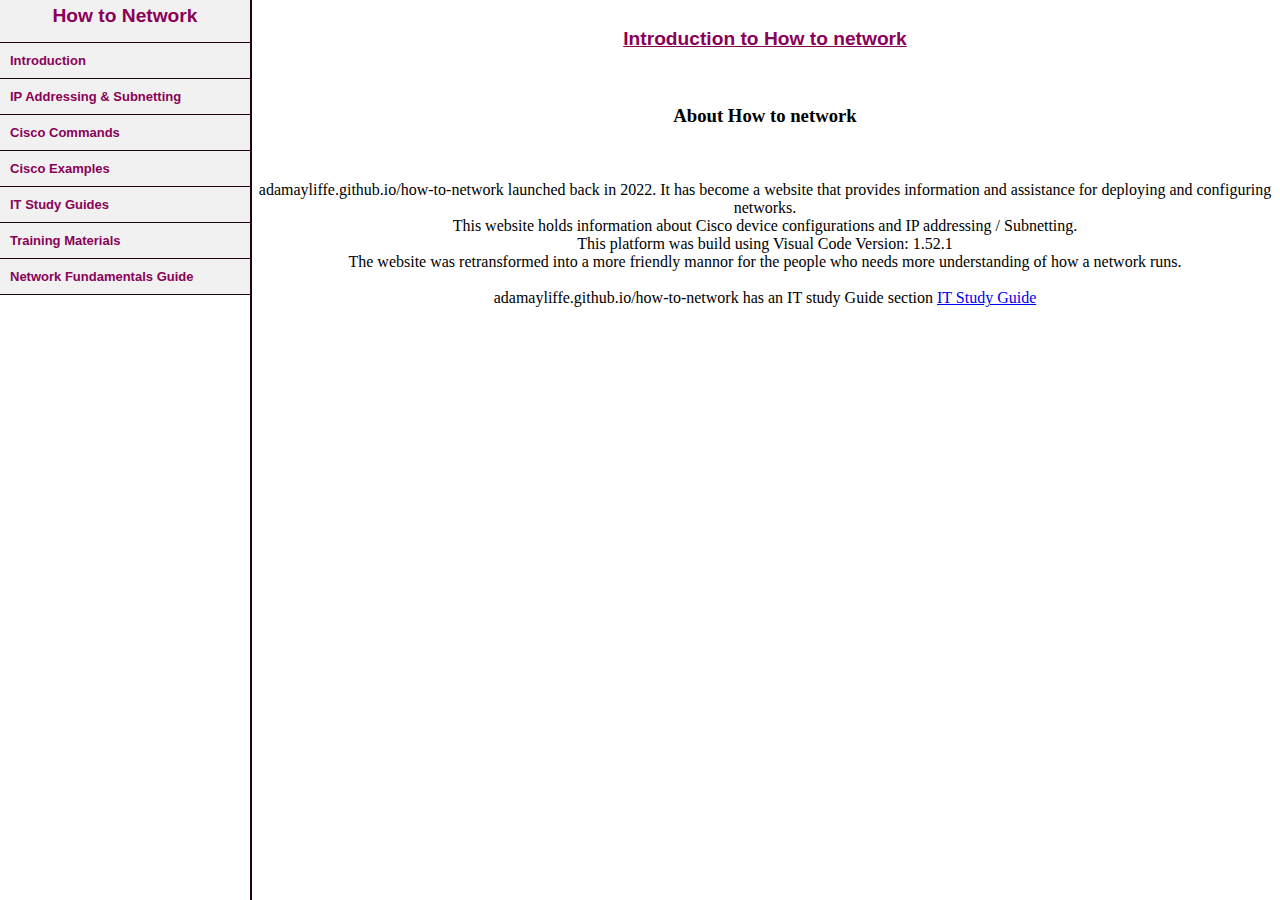
<file: index.html>
<!DOCTYPE html>
<html LANG="en">
    <head>
        <meta charset="UTF-8">
        <meta name="viewport" content="width=devide-width, initial-scale=1.0">
        <title>How to Network</title>
        <link rel="stylesheet" href="css/style.css">
    </head>
    <body>
        <nav id="navbar">
            <header id="title">How to Network</header>
            <ul id="nav-list">
                <li><a class="nav-link" href="index">Introduction</a></li>
                <li><a class="nav-link" href="ip-addressing">IP Addressing & Subnetting</a></li>
                <li><a class="nav-link" href="cisco-commands">Cisco Commands</a></li>
                <li><a class="nav-link" href="cisco-examples">Cisco Examples</a></li>
                <li><a class="nav-link" href="it-study-guides">IT Study Guides</a></li>
                <li><a class="nav-link" href="training-materials">Training Materials</a></li>
                <li><a class="nav-link" href="Network-Fundamentals-Guide" target="_blank">Network Fundamentals Guide</a></li>


        </nav>
        <main id="main-doc">
            <section class="main-section">
                <header>Introduction to How to network</header>
                <br>
                <br>
                <center>
                    <p>
                        <h3>About How to network</h3>
                
                        <br>
                        <br>
                        adamayliffe.github.io/how-to-network launched back in 2022. It has become a website that provides information and assistance for deploying and configuring networks. <br>
                        This website holds information about Cisco device configurations and IP addressing / Subnetting.
                        <br>
                        This platform was build using Visual Code Version: 1.52.1 
                        <br>
                        The website was retransformed into a more friendly mannor for the people who needs more understanding of how a network runs. <br>
                        <br>
                        adamayliffe.github.io/how-to-network has an IT study Guide section <a href="it-study-guides">IT Study Guide</a>
                    </p>
                </center>
            </section>

        </main>
    </body>
</html>
</file>
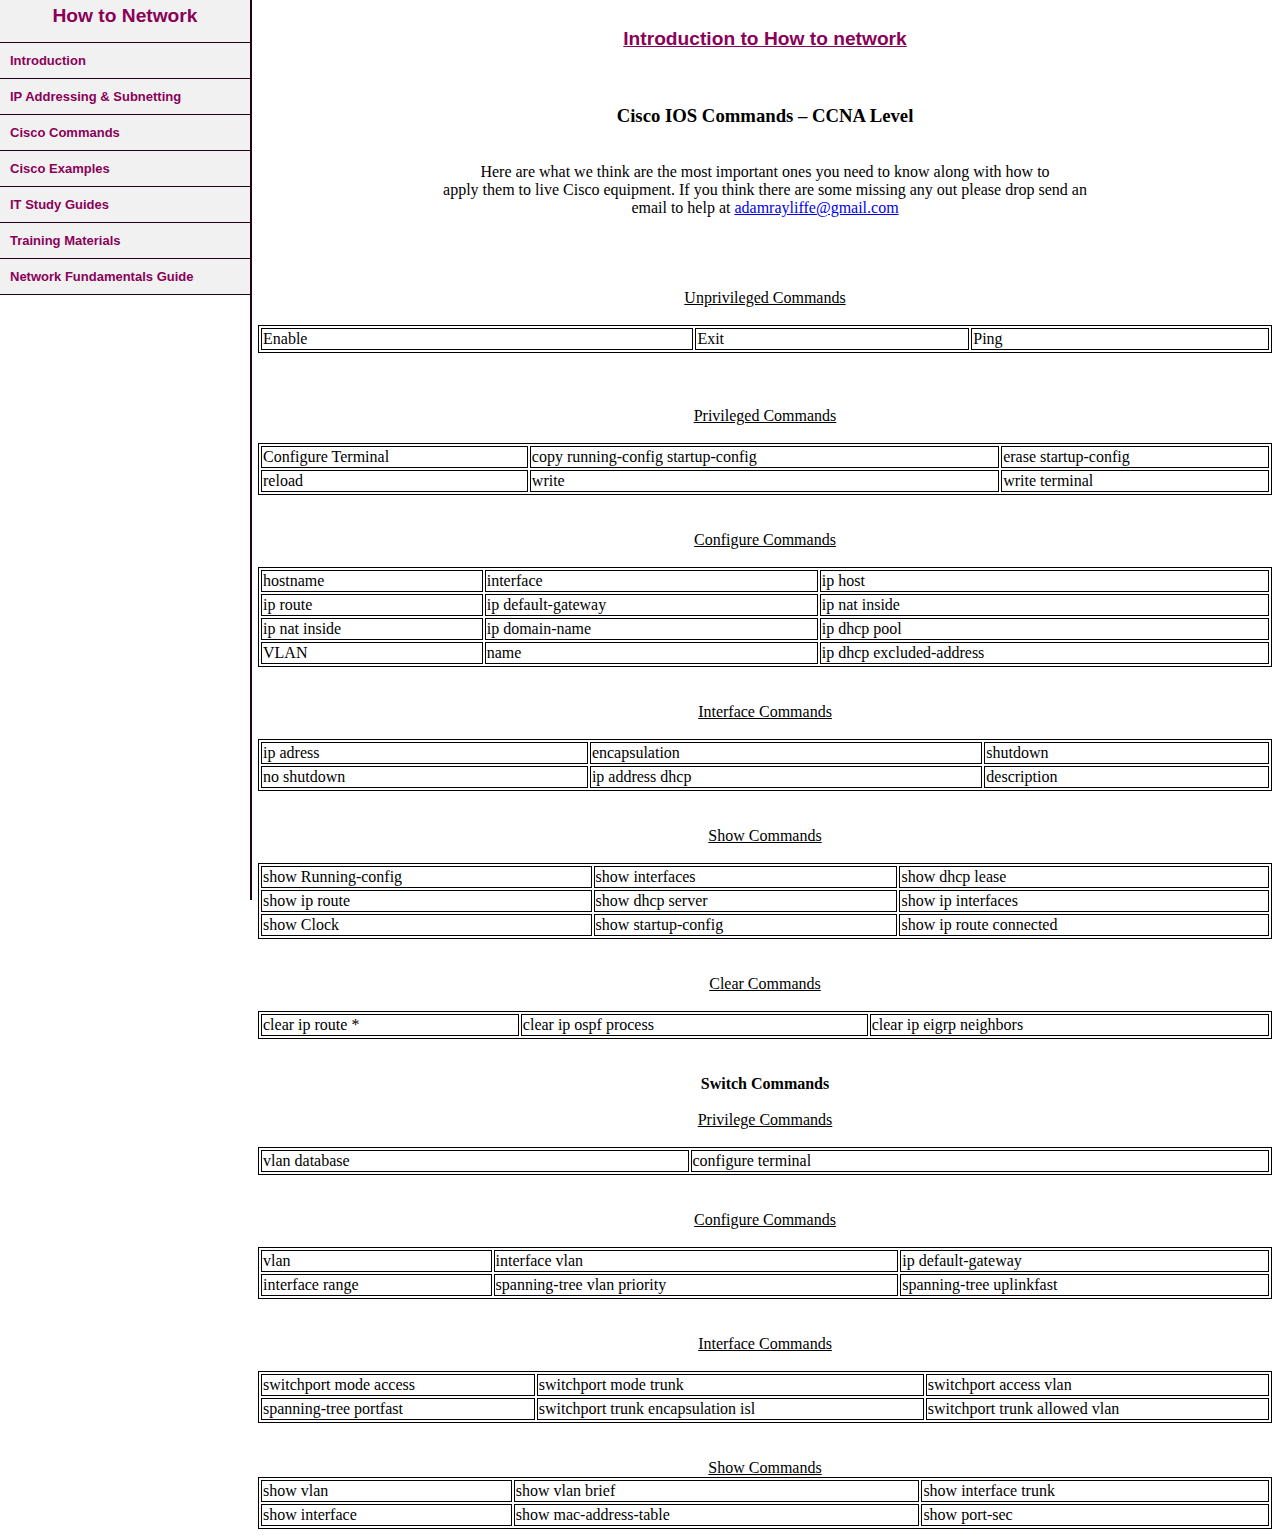
<file: cisco-commands.html>
<!DOCTYPE html>
<html LANG="en">
    <head>
        <meta charset="UTF-8">
        <meta name="viewport" content="width=devide-width, initial-scale=1.0">
        <title>How to Network</title>
        <link rel="stylesheet" href="css/style.css">
        <style>
            table, th, td {
              border:1px solid black;
            }
            </style>
    </head>
    <body>
        <nav id="navbar">
            <header id="title">How to Network</header>
            <ul id="nav-list">
                <li><a class="nav-link" href="index">Introduction</a></li>
                <li><a class="nav-link" href="ip-addressing">IP Addressing & Subnetting</a></li>
                <li><a class="nav-link" href="cisco-commands">Cisco Commands</a></li>
                <li><a class="nav-link" href="cisco-examples">Cisco Examples</a></li>
                <li><a class="nav-link" href="it-study-guides">IT Study Guides</a></li>
                <li><a class="nav-link" href="training-materials">Training Materials</a></li>
                <li><a class="nav-link" href="Network-Fundamentals-Guide" target="_blank">Network Fundamentals Guide</a></li>


        </nav>
        <main id="main-doc">
            <section class="main-section">
                <header>Introduction to How to network</header>
                <br>
                <br>
                <center>
                    <h3>Cisco IOS Commands – CCNA Level</h3>
                    <br>
                        Here are what we think are the most important ones you need to know along with how to <br>
                        apply them to live Cisco equipment. If you think there are some missing any out please drop send an  <br>
                        email to help at <a href="mailto:adamrayliffe@gmail.com">adamrayliffe@gmail.com</a>
                        <br>
                        <br>
                        <br>
                        <br>
                        <br>
                        <u>Unprivileged Commands</u>
                        <br>
                        <br>
                        <table style="width:100%">
                            <tr>
                                <td>Enable</td>
                                <td>Exit</td>
                                <td>Ping</td>
                              </tr>
                        </table>
                        <br>
                        <br>
                        <br>
                        <u>Privileged Commands</u>
                        <br>
                        <br>
                        <table style="width:100%">
                            <tr>
                                <td>Configure Terminal</td>
                                <td>copy running-config startup-config</td>
                                <td>erase startup-config</td>
                              </tr>
                              <tr>
                                  <td>reload</td>
                                  <td>write</td>
                                  <td>write terminal</td>
                              </tr>
                        </table>
                        <br>
                        <br>
                        <u>Configure Commands</u>
                        <br>
                        <br>
                        <table style="width:100%">
                            <tr>
                                <td>hostname</td>
                                <td>interface</td>
                                <td>ip host</td>
                              </tr>
                              <tr>
                                  <td>ip route</td>
                                  <td>ip default-gateway</td>
                                  <td>ip nat inside</td>
                              </tr>
                              <tr>
                                  <td>ip nat inside</td>
                                  <td>ip domain-name</td>
                                  <td>ip dhcp pool</td>
                              </tr>
                              <tr>
                                  <td>VLAN</td>
                                  <td>name</td>
                                  <td>ip dhcp excluded-address</td>
                              </tr>
                        </table>
                        <br>
                        <br>
                        <u>Interface Commands</u>
                        <br>
                        <br>
                        <table style="width:100%">
                            <tr>
                                <td>ip adress</td>
                                <td>encapsulation</td>
                                <td>shutdown</td>
                              </tr>
                              <tr>
                                  <td>no shutdown</td>
                                  <td>ip address dhcp</td>
                                  <td>description</td>
                              </tr>
                        </table>
                        <br>
                        <br>
                        <u>Show Commands</u>
                        <br>
                        <br>
                        <table style="width:100%">
                            <tr>
                                <td>show Running-config</td>
                                <td>show interfaces</td>
                                <td>show dhcp lease</td>
                              </tr>
                              <tr>
                                  <td>show ip route	</td>
                                  <td>show dhcp server</td>
                                  <td>show ip interfaces</td>
                              </tr>
                              <tr>
                                  <td>show Clock</td>
                                  <td>show startup-config</td>
                                  <td>show ip route connected</td>
                              </tr>
                        </table>
                        <br>
                        <br>
                        <u>Clear Commands</u>
                        <br>
                        <br>
                        <table style="width:100%">
                            <tr>
                                <td>clear ip route *</td>
                                <td>clear ip ospf process</td>
                                <td>clear ip eigrp neighbors</td>
                              </tr>
                        </table>
                        <br>
                        <br>
                        <b>Switch Commands</b>
                        <br>
                        <br>
                        <u>Privilege Commands</u>
                        <br>
                        <br>
                        <table style="width:100%">
                        <tr>
                            <td>vlan database</td>
                            <td>configure terminal</td>
                        </tr>
                        </table>
                        <br>
                        <br>
                        <u>Configure Commands</u>
                        <br>
                        <br>
                        <table style="width:100%">
                            <tr>
                                <td>vlan</td>
                                <td>interface vlan</td>
                                <td>ip default-gateway</td>
                            </tr>
                            <tr>
                                <td>interface range</td>
                                <td>spanning-tree vlan priority</td>
                                <td>spanning-tree uplinkfast</td>
                            </tr>
                            </table>
                            <br>
                            <br>
                            <u>Interface Commands</u>
                            <br>
                            <br>
                            <table style="width:100%">
                                <tr>
                                    <td>switchport mode access</td>
                                    <td>switchport mode trunk</td>
                                    <td>switchport access vlan</td>
                                </tr>
                                <tr>
                                    <td>spanning-tree portfast</td>
                                    <td>switchport trunk encapsulation isl</td>
                                    <td>switchport trunk allowed vlan</td>
                                </tr>
                                </table>
                                <br>
                                <br>
                                <u>Show Commands</u>
                                <table style="width:100%">
                                    <tr>
                                       <td>show vlan</td>
                                       <td>show vlan brief</td>
                                       <td>show interface trunk</td>
                                    </tr>
                                    <tr>
                                       <td>show interface</td>
                                       <td>show mac-address-table</td>
                                       <td>show port-sec</td>
                                    </tr>
                                    </table>
                </center>
            </section>

        </main>
    </body>
</html>
</file>
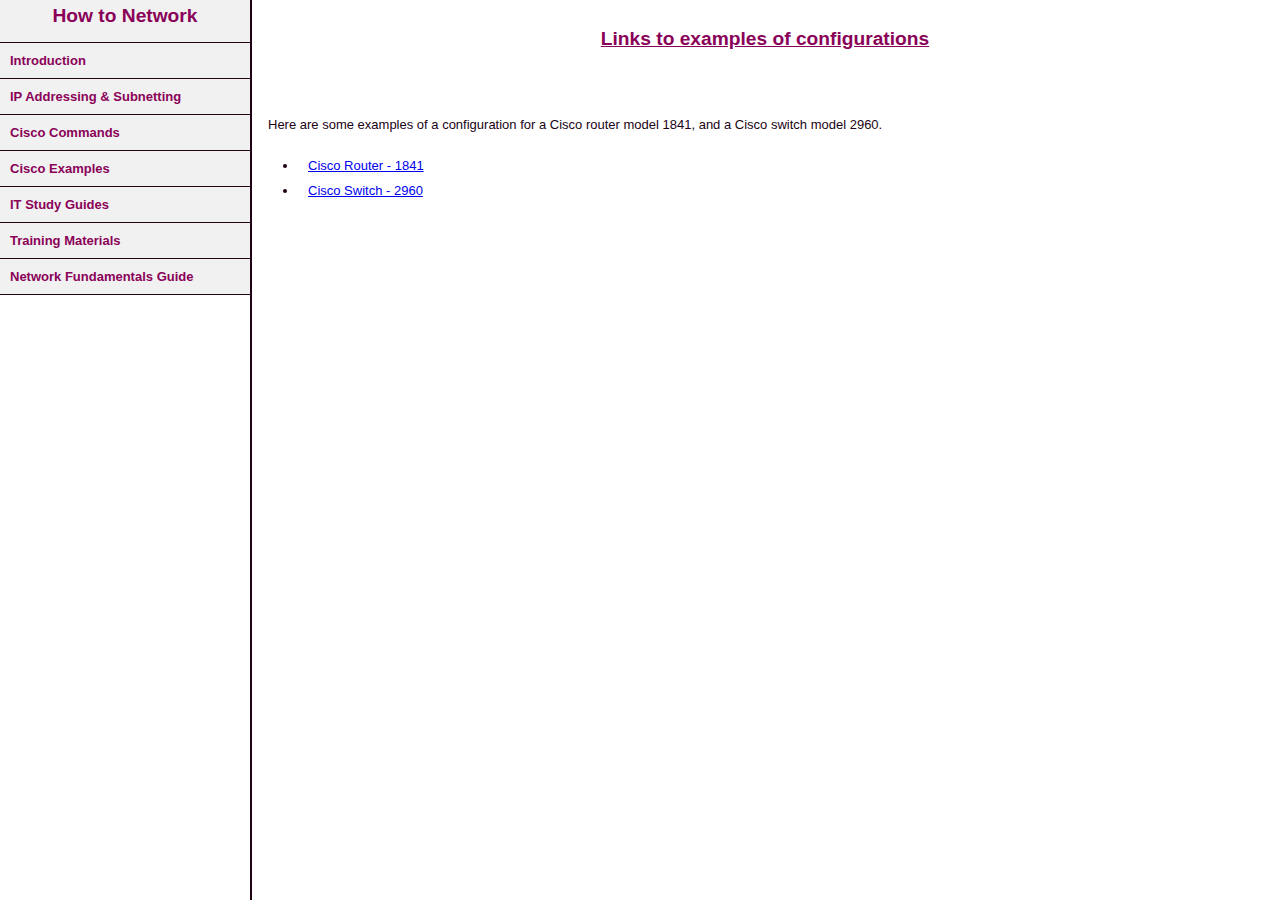
<file: cisco-examples.html>
<!DOCTYPE html>
<html LANG="en">
    <head>
        <meta charset="UTF-8">
        <meta name="viewport" content="width=devide-width, initial-scale=1.0">
        <title>How to Network</title>
        <link rel="stylesheet" href="css/style.css">
    </head>
    <body>
        <nav id="navbar">
            <header id="title">How to Network</header>
            <ul id="nav-list">
                <li><a class="nav-link" href="index">Introduction</a></li>
                <li><a class="nav-link" href="ip-addressing">IP Addressing & Subnetting</a></li>
                <li><a class="nav-link" href="cisco-commands">Cisco Commands</a></li>
                <li><a class="nav-link" href="cisco-examples">Cisco Examples</a></li>
                <li><a class="nav-link" href="it-study-guides">IT Study Guides</a></li>
                <li><a class="nav-link" href="training-materials">Training Materials</a></li>
                <li><a class="nav-link" href="Network-Fundamentals-Guide" target="_blank">Network Fundamentals Guide</a></li>


        </nav>
        <main id="main-doc">
            <section class="main-section">
                <header>Links to examples of configurations</header>
                <br>
                <br>
                <br>

                <p>
                    Here are some examples of a configuration for a Cisco router model 1841, and a Cisco switch model 2960.
                    
                </p>

                <ul>
                    <li><a href="cisco-router-config">Cisco Router - 1841</a></li>
                    <li><a href="cisco-switch-config">Cisco Switch - 2960</a></li>
                </ul>
            </section>

        </main>
    </body>
</html>
</file>
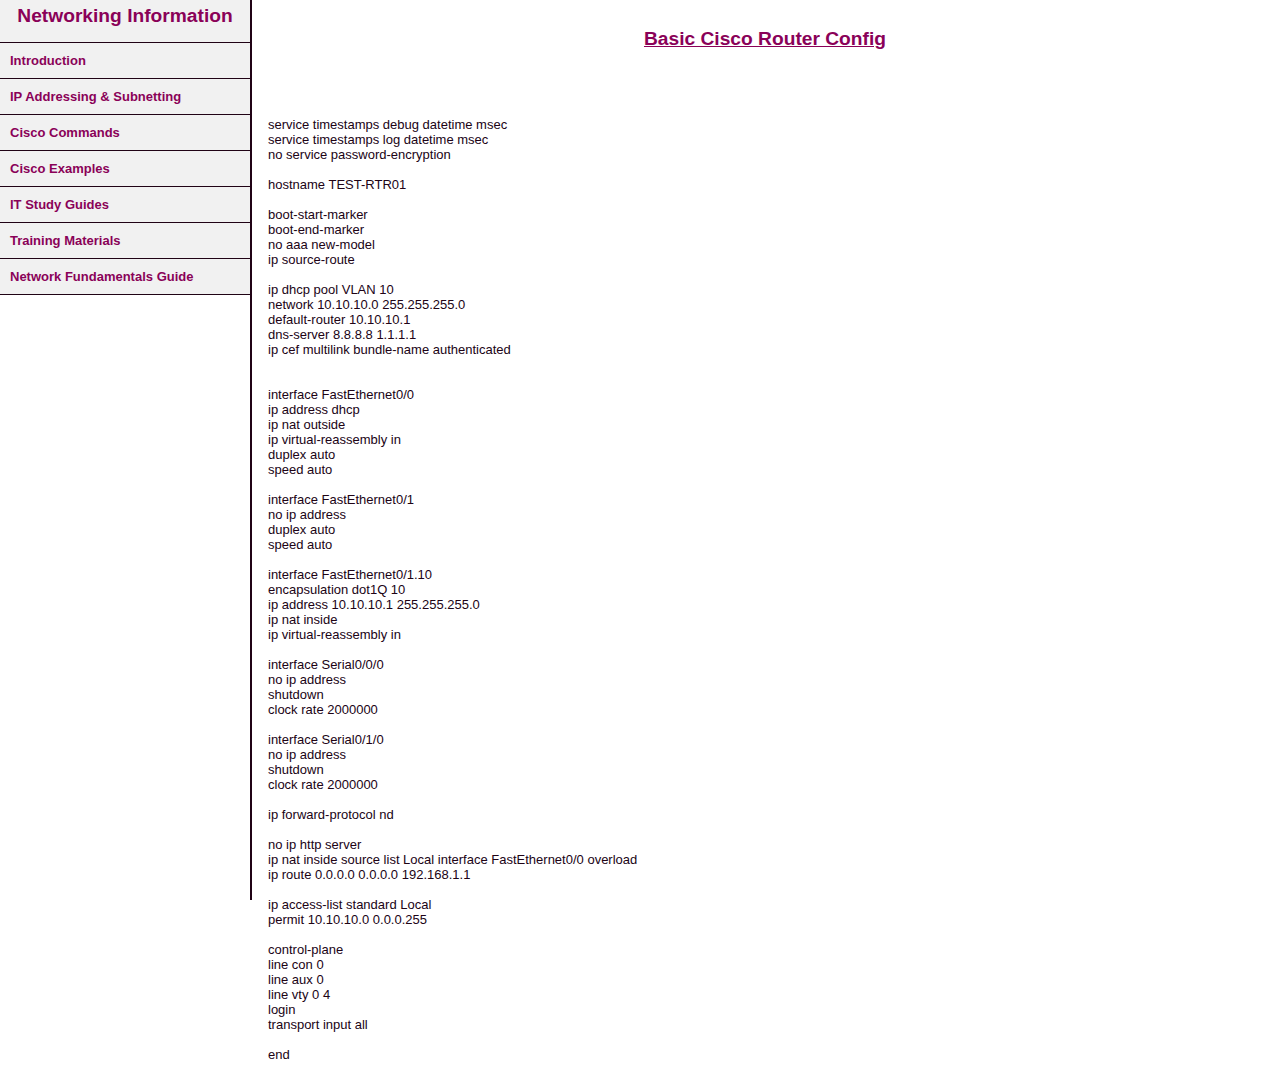
<file: cisco-router-config.html>
<!DOCTYPE html>
<html LANG="en">
    <head>
        <meta charset="UTF-8">
        <meta name="viewport" content="width=devide-width, initial-scale=1.0">
        <title>How to Network</title>
        <link rel="stylesheet" href="css/style.css">
    </head>
    <body>
        <nav id="navbar">
            <header id="title">Networking Information</header>
            <ul id="nav-list">
                <li><a class="nav-link" href="index">Introduction</a></li>
                <li><a class="nav-link" href="ip-addressing">IP Addressing & Subnetting</a></li>
                <li><a class="nav-link" href="cisco-commands">Cisco Commands</a></li>
                <li><a class="nav-link" href="cisco-examples">Cisco Examples</a></li>
                <li><a class="nav-link" href="it-study-guides">IT Study Guides</a></li>
                <li><a class="nav-link" href="training-materials">Training Materials</a></li>
                <li><a class="nav-link" href="Network-Fundamentals-Guide" target="_blank">Network Fundamentals Guide</a></li>


        </nav>
        <main id="main-doc">
            <section class="main-section">
                <header>Basic Cisco Router Config</header>
                <br>
                <br>
                <br>
                <p>
                    service timestamps debug datetime msec <br>
                    service timestamps log datetime msec <br>
                    no service password-encryption <br> <br>
                    hostname TEST-RTR01 <br> <br>
                    boot-start-marker <br>
                    boot-end-marker <br>
                    no aaa new-model <br>
                    ip source-route <br> <br>
                    ip dhcp pool VLAN 10 <br>
                     network 10.10.10.0 255.255.255.0 <br>
                     default-router 10.10.10.1 <br>
                     dns-server 8.8.8.8 1.1.1.1 <br>
                    ip cef <bt></bt>
                    multilink bundle-name authenticated <br> <br></br>
                    interface FastEthernet0/0 <br>
                     ip address dhcp <br>
                     ip nat outside <br>
                     ip virtual-reassembly in <br>
                     duplex auto <br>
                     speed auto <br> <br>

                    interface FastEthernet0/1 <br>
                     no ip address <br>
                     duplex auto <br>
                     speed auto<br> <br>

                    interface FastEthernet0/1.10 <br>
                     encapsulation dot1Q 10 <br>
                     ip address 10.10.10.1 255.255.255.0 <br>
                     ip nat inside <br>
                     ip virtual-reassembly in <br> <br>

                    interface Serial0/0/0 <br>
                     no ip address <br>
                     shutdown <br>
                     clock rate 2000000 <br> <br>

                    interface Serial0/1/0 <br>
                     no ip address <br>
                     shutdown <br>
                     clock rate 2000000 <br> <br>

                    ip forward-protocol nd <br> <br>

                    no ip http server <br>
                    ip nat inside source list Local interface FastEthernet0/0 overload <br>
                    ip route 0.0.0.0 0.0.0.0 192.168.1.1 <br> <br>

                    ip access-list standard Local <br>
                     permit 10.10.10.0 0.0.0.255 <br> <br>

                    control-plane  <br>

                    line con 0 <br>
                    line aux 0 <br>
                    line vty 0 4 <br>
                     login <br>
                     transport input all <br> <br>

                    end



                </p>
            </section>

        </main>
    </body>
</html>
</file>
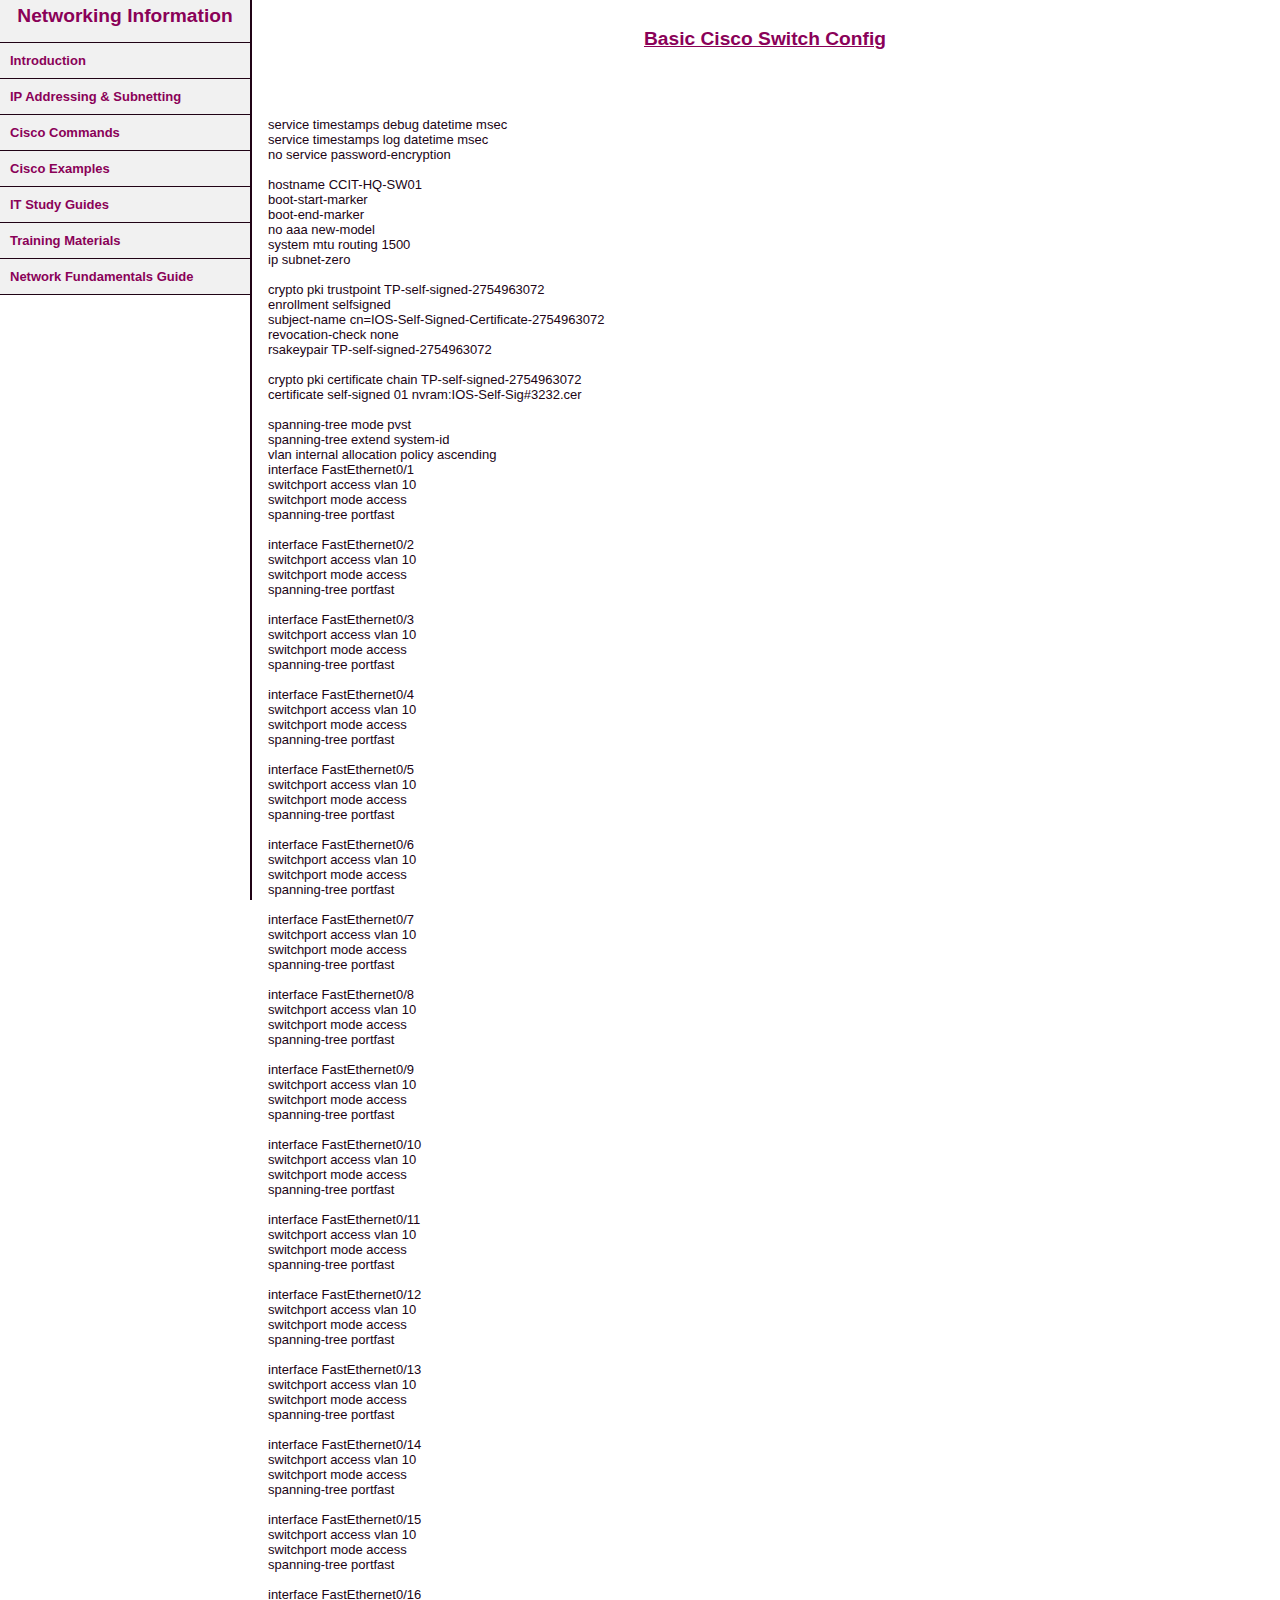
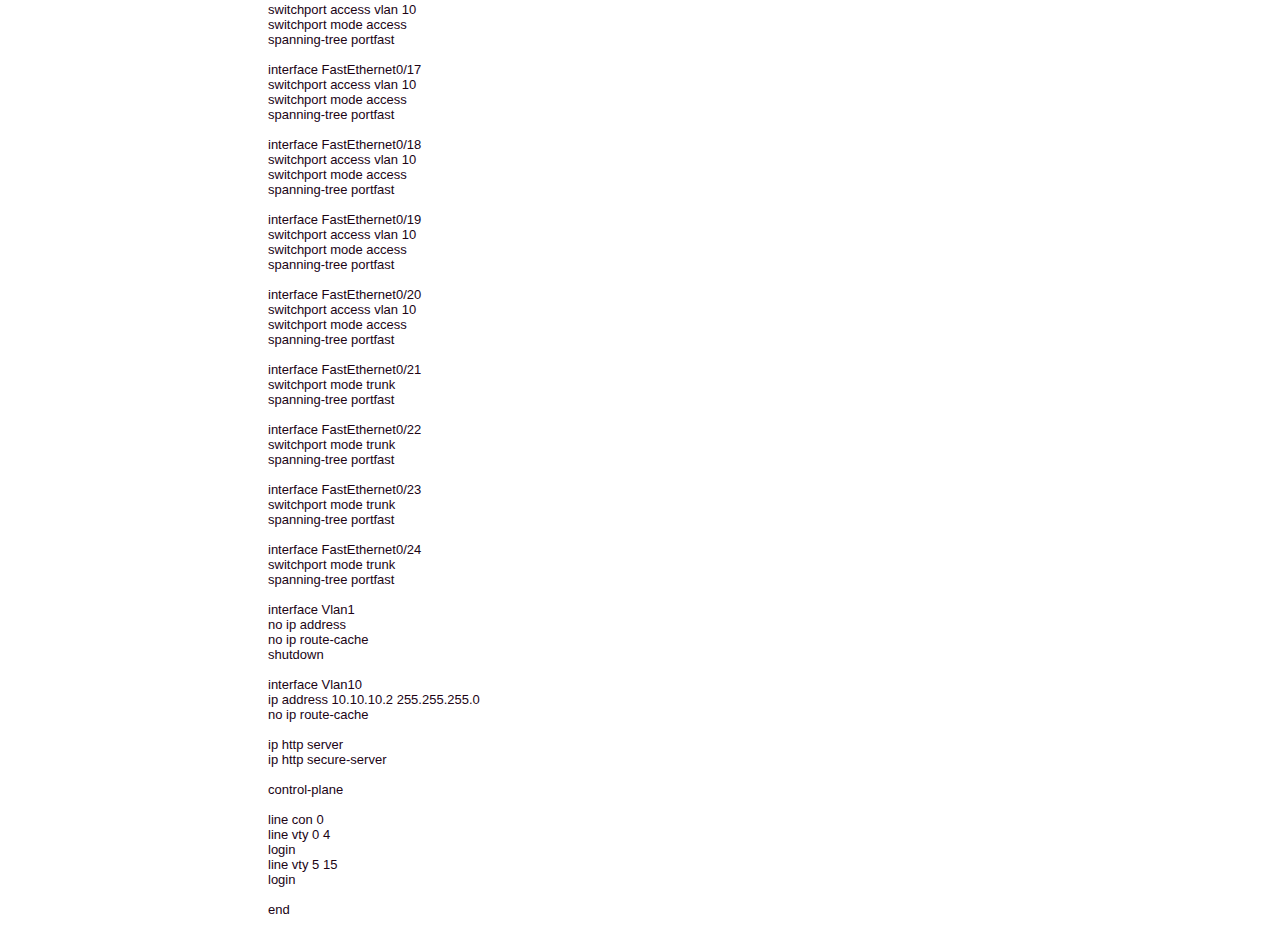
<file: cisco-switch-config.html>
<!DOCTYPE html>
<html LANG="en">
    <head>
        <meta charset="UTF-8">
        <meta name="viewport" content="width=devide-width, initial-scale=1.0">
        <title>How to Network</title>
        <link rel="stylesheet" href="css/style.css">
    </head>
    <body>
        <nav id="navbar">
            <header id="title">Networking Information</header>
            <ul id="nav-list">
                <li><a class="nav-link" href="index">Introduction</a></li>
                <li><a class="nav-link" href="ip-addressing">IP Addressing & Subnetting</a></li>
                <li><a class="nav-link" href="cisco-commands">Cisco Commands</a></li>
                <li><a class="nav-link" href="cisco-examples">Cisco Examples</a></li>
                <li><a class="nav-link" href="it-study-guides">IT Study Guides</a></li>
                <li><a class="nav-link" href="training-materials">Training Materials</a></li>
                <li><a class="nav-link" href="Network-Fundamentals-Guide" target="_blank">Network Fundamentals Guide</a></li>


        </nav>
        <main id="main-doc">
            <section class="main-section">
                <header>Basic Cisco Switch Config</header>
                <br>
                <br>
                <br>
                <p>
                    service timestamps debug datetime msec <br>
service timestamps log datetime msec <br>
no service password-encryption<br> <br>

hostname CCIT-HQ-SW01 <br>

boot-start-marker <br> 
boot-end-marker <br>

no aaa new-model <br>
system mtu routing 1500 <br>
ip subnet-zero <br><br>

crypto pki trustpoint TP-self-signed-2754963072 <br>
 enrollment selfsigned<br>
 subject-name cn=IOS-Self-Signed-Certificate-2754963072<br>
 revocation-check none<br>
 rsakeypair TP-self-signed-2754963072<br><br>

crypto pki certificate chain TP-self-signed-2754963072<br>
 certificate self-signed 01 nvram:IOS-Self-Sig#3232.cer<br><br>

spanning-tree mode pvst<br>
spanning-tree extend system-id<br>

vlan internal allocation policy ascending<br>

interface FastEthernet0/1<br>
 switchport access vlan 10<br>
 switchport mode access<br>
 spanning-tree portfast<br><br>

interface FastEthernet0/2<br>
 switchport access vlan 10<br>
 switchport mode access<br>
 spanning-tree portfast<br><br>

interface FastEthernet0/3<br>
 switchport access vlan 10<br>
 switchport mode access<br>
 spanning-tree portfast<br><br>

interface FastEthernet0/4<br>
 switchport access vlan 10<br>
 switchport mode access<br>
 spanning-tree portfast<br><br>

interface FastEthernet0/5<br>
 switchport access vlan 10<br>
 switchport mode access<br>
 spanning-tree portfast<br><br>

interface FastEthernet0/6<br>
 switchport access vlan 10<br>
 switchport mode access<br>
 spanning-tree portfast<br><br>

interface FastEthernet0/7<br>
 switchport access vlan 10<br>
 switchport mode access<br>
 spanning-tree portfast<br><br>

interface FastEthernet0/8<br>
 switchport access vlan 10<br>
 switchport mode access<br>
 spanning-tree portfast<br><br>

interface FastEthernet0/9<br>
 switchport access vlan 10<br>
 switchport mode access<br>
 spanning-tree portfast<br><br>

interface FastEthernet0/10<br>
 switchport access vlan 10<br>
 switchport mode access<br>
 spanning-tree portfast<br><br>

interface FastEthernet0/11<br>
 switchport access vlan 10<br>
 switchport mode access<br>
 spanning-tree portfast<br><br>

interface FastEthernet0/12<br>
 switchport access vlan 10<br>
 switchport mode access<br>
 spanning-tree portfast<br><br>

interface FastEthernet0/13<br>
 switchport access vlan 10<br>
 switchport mode access<br>
 spanning-tree portfast<br><br>

interface FastEthernet0/14<br>
 switchport access vlan 10<br>
 switchport mode access<br>
 spanning-tree portfast<br><br>

interface FastEthernet0/15<br>
 switchport access vlan 10<br>
 switchport mode access<br>
 spanning-tree portfast<br><br>

interface FastEthernet0/16<br>
 switchport access vlan 10<br>
 switchport mode access<br>
 spanning-tree portfast<br><br>

interface FastEthernet0/17<br>
 switchport access vlan 10<br>
 switchport mode access<br>
 spanning-tree portfast<br><br>

interface FastEthernet0/18<br>
 switchport access vlan 10<br>
 switchport mode access<br>
 spanning-tree portfast<br><br>

interface FastEthernet0/19<br>
 switchport access vlan 10<br>
 switchport mode access<br>
 spanning-tree portfast<br><br>

interface FastEthernet0/20<br>
 switchport access vlan 10<br>
 switchport mode access<br>
 spanning-tree portfast<br><br>

interface FastEthernet0/21<br>
 switchport mode trunk<br>
 spanning-tree portfast<br><br>

interface FastEthernet0/22<br>
 switchport mode trunk<br>
 spanning-tree portfast<br><br>

interface FastEthernet0/23<br>
 switchport mode trunk<br>
 spanning-tree portfast<br><br>

interface FastEthernet0/24<br>
 switchport mode trunk<br>
 spanning-tree portfast<br><br>

interface Vlan1<br>
 no ip address<br>
 no ip route-cache<br>
 shutdown<br><br>

interface Vlan10<br>
 ip address 10.10.10.2 255.255.255.0<br>
 no ip route-cache<br><br>

ip http server<br>
ip http secure-server<br><br>

control-plane<br><br>

line con 0<br>
line vty 0 4<br>
 login<br>
line vty 5 15<br>
 login<br><br>

end


                </p>
            </section>

        </main>
    </body>
</html>
</file>
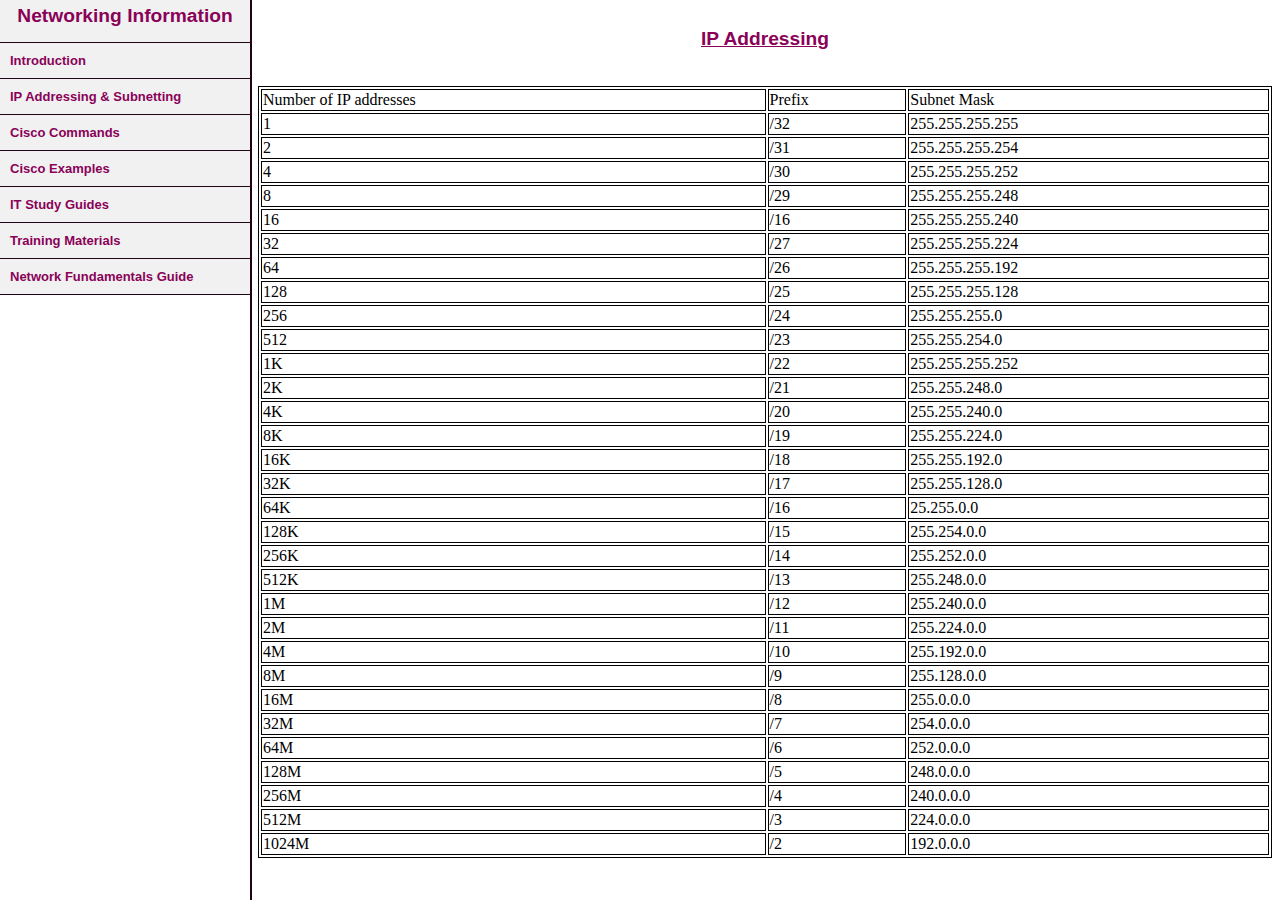
<file: ip-addressing.html>
<!DOCTYPE html>
<html LANG="en">
    <head>
        <meta charset="UTF-8">
        <meta name="viewport" content="width=devide-width, initial-scale=1.0">
        <title>How to Network</title>
        <link rel="stylesheet" href="css/style.css">
        <style>
            table, th, td {
              border:1px solid black;
            }
            </style>
    </head>
    <body>
        <nav id="navbar">
            <header id="title">Networking Information</header>
            <ul id="nav-list">
              <li><a class="nav-link" href="index">Introduction</a></li>
              <li><a class="nav-link" href="ip-addressing">IP Addressing & Subnetting</a></li>
              <li><a class="nav-link" href="cisco-commands">Cisco Commands</a></li>
              <li><a class="nav-link" href="cisco-examples">Cisco Examples</a></li>
              <li><a class="nav-link" href="it-study-guides">IT Study Guides</a></li>
              <li><a class="nav-link" href="training-materials">Training Materials</a></li>
              <li><a class="nav-link" href="Network-Fundamentals-Guide" target="_blank">Network Fundamentals Guide</a></li>

        </nav>
        <main id="main-doc">
            <section class="main-section">
                <header>IP Addressing</header>
                <br>
                <br>
                <table style="width:100%">
                    <tr>
                      <td>Number of IP addresses</td>
                      <td>Prefix</td>
                      <td>Subnet Mask</td>
                    </tr>
                   <tr>
                      <td>1</td>
                      <td>/32</td>
                      <td>255.255.255.255</td>
                    </tr>
                     <tr>
                      <td>2</td>
                      <td>/31</td>
                      <td>255.255.255.254</td>
                    </tr>
                     <tr>
                      <td>4</td>
                      <td>/30</td>
                      <td>255.255.255.252</td>
                    </tr>
                     <tr>
                      <td>8</td>
                      <td>/29</td>
                      <td>255.255.255.248</td>
                    </tr>
                    <tr>
                      <td>16</td>
                      <td>/16</td>
                      <td>255.255.255.240</td>
                    </tr>
                   <tr>
                      <td>32</td>
                      <td>/27</td>
                      <td>255.255.255.224</td>
                    </tr>
                     <tr>
                      <td>64</td>
                      <td>/26</td>
                      <td>255.255.255.192</td>
                    </tr>
                     <tr>
                      <td>128</td>
                      <td>/25</td>
                      <td>255.255.255.128</td>
                    </tr>
                     <tr>
                      <td>256</td>
                      <td>/24</td>
                      <td>255.255.255.0</td>
                    </tr>
                    <tr>
                      <td>512</td>
                      <td>/23</td>
                      <td>255.255.254.0</td>
                    </tr>
                   <tr>
                      <td>1K</td>
                      <td>/22</td>
                      <td>255.255.255.252</td>
                    </tr>
                     <tr>
                      <td>2K</td>
                      <td>/21</td>
                      <td>255.255.248.0</td>
                    </tr>
                     <tr>
                      <td>4K</td>
                      <td>/20</td>
                      <td>255.255.240.0</td>
                    </tr>
                     <tr>
                      <td>8K</td>
                      <td>/19</td>
                      <td>255.255.224.0</td>
                    </tr>
                    <tr>
                      <td>16K</td>
                      <td>/18</td>
                      <td>255.255.192.0</td>
                    </tr>
                   <tr>
                      <td>32K</td>
                      <td>/17</td>
                      <td>255.255.128.0</td>
                    </tr>
                     <tr>
                      <td>64K</td>
                      <td>/16</td>
                      <td>25.255.0.0</td>
                    </tr>
                     <tr>
                      <td>128K</td>
                      <td>/15</td>
                      <td>255.254.0.0</td>
                    </tr>
                     <tr>
                      <td>256K</td>
                      <td>/14</td>
                      <td>255.252.0.0</td>
                    </tr>
                    <tr>
                      <td>512K</td>
                      <td>/13</td>
                      <td>255.248.0.0</td>
                    </tr>
                   <tr>
                      <td>1M</td>
                      <td>/12</td>
                      <td>255.240.0.0</td>
                    </tr>
                     <tr>
                      <td>2M</td>
                      <td>/11</td>
                      <td>255.224.0.0</td>
                    </tr>
                     <tr>
                      <td>4M</td>
                      <td>/10</td>
                      <td>255.192.0.0</td>
                    </tr>
                     <tr>
                      <td>8M</td>
                      <td>/9</td>
                      <td>255.128.0.0</td>
                    </tr>
                    <tr>
                      <td>16M</td>
                      <td>/8</td>
                      <td>255.0.0.0</td>
                    </tr>
                   <tr>
                      <td>32M</td>
                      <td>/7</td>
                      <td>254.0.0.0</td>
                    </tr>
                     <tr>
                      <td>64M</td>
                      <td>/6</td>
                      <td>252.0.0.0</td>
                    </tr>
                     <tr>
                      <td>128M</td>
                      <td>/5</td>
                      <td>248.0.0.0</td>
                    </tr>
                     <tr>
                      <td>256M</td>
                      <td>/4</td>
                      <td>240.0.0.0</td>
                    </tr>
                    <tr>
                      <td>512M</td>
                      <td>/3</td>
                      <td>224.0.0.0</td>
                    </tr>
                   <tr>
                      <td>1024M</td>
                      <td>/2</td>
                      <td>192.0.0.0</td>
                    </tr>
                  </table>                  
            </section>

        </main>
    </body>
</html>
</file>
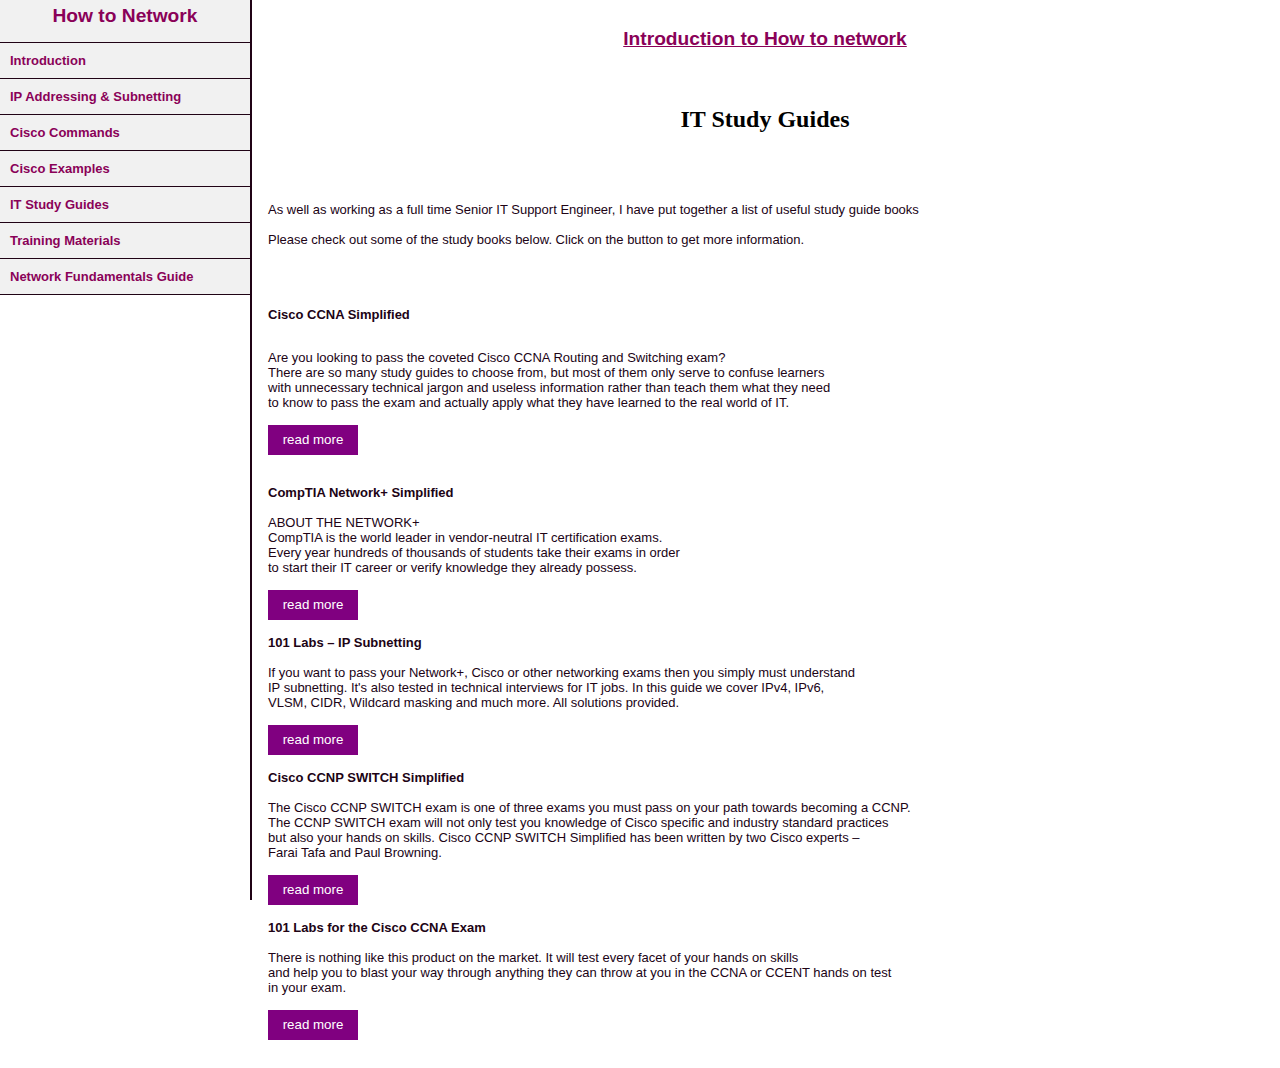
<file: it-study-guides.html>
<!DOCTYPE html>
<html LANG="en">
    <head>
        <meta charset="UTF-8">
        <meta name="viewport" content="width=devide-width, initial-scale=1.0">
        <title>How to Network</title>
        <link rel="stylesheet" href="css/style.css">
    </head>
    <body>
        <nav id="navbar">
            <header id="title">How to Network</header>
            <ul id="nav-list">
                <li><a class="nav-link" href="index">Introduction</a></li>
                <li><a class="nav-link" href="ip-addressing">IP Addressing & Subnetting</a></li>
                <li><a class="nav-link" href="cisco-commands">Cisco Commands</a></li>
                <li><a class="nav-link" href="cisco-examples">Cisco Examples</a></li>
                <li><a class="nav-link" href="it-study-guides">IT Study Guides</a></li>
                <li><a class="nav-link" href="training-materials">Training Materials</a></li>
                <li><a class="nav-link" href="Network-Fundamentals-Guide" target="_blank">Network Fundamentals Guide</a></li>


        </nav>
        <main id="main-doc">
            <section class="main-section">
                <header>Introduction to How to network</header>
                <br>
                <br>
                <center>
                    <h2>IT Study Guides</h2>
                    <br> 
                    <br>
                    <p>
                        As well as working as a full time Senior IT Support Engineer, I have put together a list of useful study guide books <br> <br>
                        Please check out some of the study books below. Click on the button to get more information.
                        <br>
                        <br>
                        <br>
                        <br>
                        <br>
                        
                        <b>Cisco CCNA Simplified</b>
                        <br>
                        <br>
                        <p>Are you looking to pass the coveted Cisco CCNA Routing and Switching exam? <br>
                           There are so many study guides to choose from, but most of them only serve to confuse learners <br>
                           with unnecessary technical jargon and useless information rather than teach them what they need <br> 
                           to know to pass the exam and actually apply what they have learned to the real world of IT. <br> <br>

                           <a href="https://www.amazon.co.uk/Cisco-CCNA-Simplified-Implementing-Administering-ebook/dp/B0875YW7G2/ref=sr_1_1?keywords=Cisco+CCNA+Simplified%3A+Your+Complete+Guide+to+Passing+the+Cisco+CCNA+Implementing+and+Administering+Cisco+Solutions&qid=1677789925&sr=8-1" target="_blank"><button style="background-color:purple; color:white; width:90px; height:30px; border: none;">read more</button></a>
                           <br>
                           <br>
                           <br>
                           <b>CompTIA Network+ Simplified</b>
                           <br>
                           <br>
                           ABOUT THE NETWORK+ <br>
                           CompTIA is the world leader in vendor-neutral IT certification exams. <br>
                           Every year hundreds of thousands of students take their exams in order <br>
                           to start their IT career or verify knowledge they already possess. <br> <br>

                           <a href="https://www.amazon.co.uk/101-Labs-CompTIA-Hands-Practical/dp/B09MYVW6R1/ref=sr_1_1?crid=5XIALQR1JV90&keywords=101+Labs+-+CompTIA+Network%2B&qid=1677790446&sprefix=101+labs+-+comptia+network%2B%2Caps%2C102&sr=8-1" target="_blank"><button style="background-color: purple; color: white; width: 90px; height: 30px; border: none;">read more</button></a>
                            <br>
                            <br>
                            <b>101 Labs – IP Subnetting</b>
                            <br>
                            <br>
                            If you want to pass your Network+, Cisco or other networking exams then you simply must understand <br>
                            IP subnetting. It's also tested in technical interviews for IT jobs. In this guide we cover IPv4, IPv6, <br>
                             VLSM, CIDR, Wildcard masking and much more. All solutions provided.<br> <br>

                           <a href="https://www.amazon.co.uk/101-Labs-Subnetting-Paul-Browning-ebook/dp/B07KGNZJS8/ref=sr_1_1?crid=310DUSTQIAET1&keywords=101+Labs+-+IP+Subnetting&qid=1677790465&sprefix=101+labs+-+ip+subnetting%2Caps%2C62&sr=8-1" target="_blank"><button style="background-color: purple; color: white; width: 90px; height: 30px; border: none;">read more</button></a>
                            <br>
                            <br>
                            <b>Cisco CCNP SWITCH Simplified</b>
                            <br>
                            <br>
                            The Cisco CCNP SWITCH exam is one of three exams you must pass on your path towards becoming a CCNP. <br>
                            The CCNP SWITCH exam will not only test you knowledge of Cisco specific and industry standard practices <br>
                            but also your hands on skills. Cisco CCNP SWITCH Simplified has been written by two Cisco experts – <br> 
                            Farai Tafa and Paul Browning. <br> <br>

                           <a href="https://www.amazon.co.uk/Cisco-CCNP-SWITCH-Simplified-1/dp/0955781566/ref=sr_1_1?crid=YTEP9YGUJI63&keywords=Cisco+CCNP+SWITCH+Simplified&qid=1677790492&sprefix=cisco+ccnp+switch+simplified%2Caps%2C60&sr=8-1" target="_blank"><button style="background-color: purple; color: white; width: 90px; height: 30px; border: none;">read more</button></a>
                            <br>
                            <br>
                            <b>101 Labs for the Cisco CCNA Exam</b>
                            <br>
                            <br>
                            There is nothing like this product on the market. It will test every facet of your hands on skills <br>
                            and help you to blast your way through anything they can throw at you in the CCNA or CCENT hands on test <br>
                             in your exam. <br> <br>

                           <a href="https://www.amazon.co.uk/101-Labs-Hands-Implementing-Administering/dp/0992823951/ref=sr_1_1?crid=2C6F92M09Y8HH&keywords=101+Labs+-+Cisco+CCNA%3A+Hands-on+Practical+Labs+for+the+200-301+-+Implementing+and+Administering+Cisco+Solutions+Exam&qid=1677790518&sprefix=101+labs+-+cisco+ccna+hands-on+practical+labs+for+the+200-301+-+implementing+and+administering+cisco+solutions+exam%2Caps%2C57&sr=8-1" target="_blank"><button style="background-color: purple; color: white; width: 90px; height: 30px; border: none;">read more</button></a>
                            <br>
                            <br>
                            
                        </p>
                    </p>
                </center>
            </section>

        </main>
    </body>
</html>
</file>
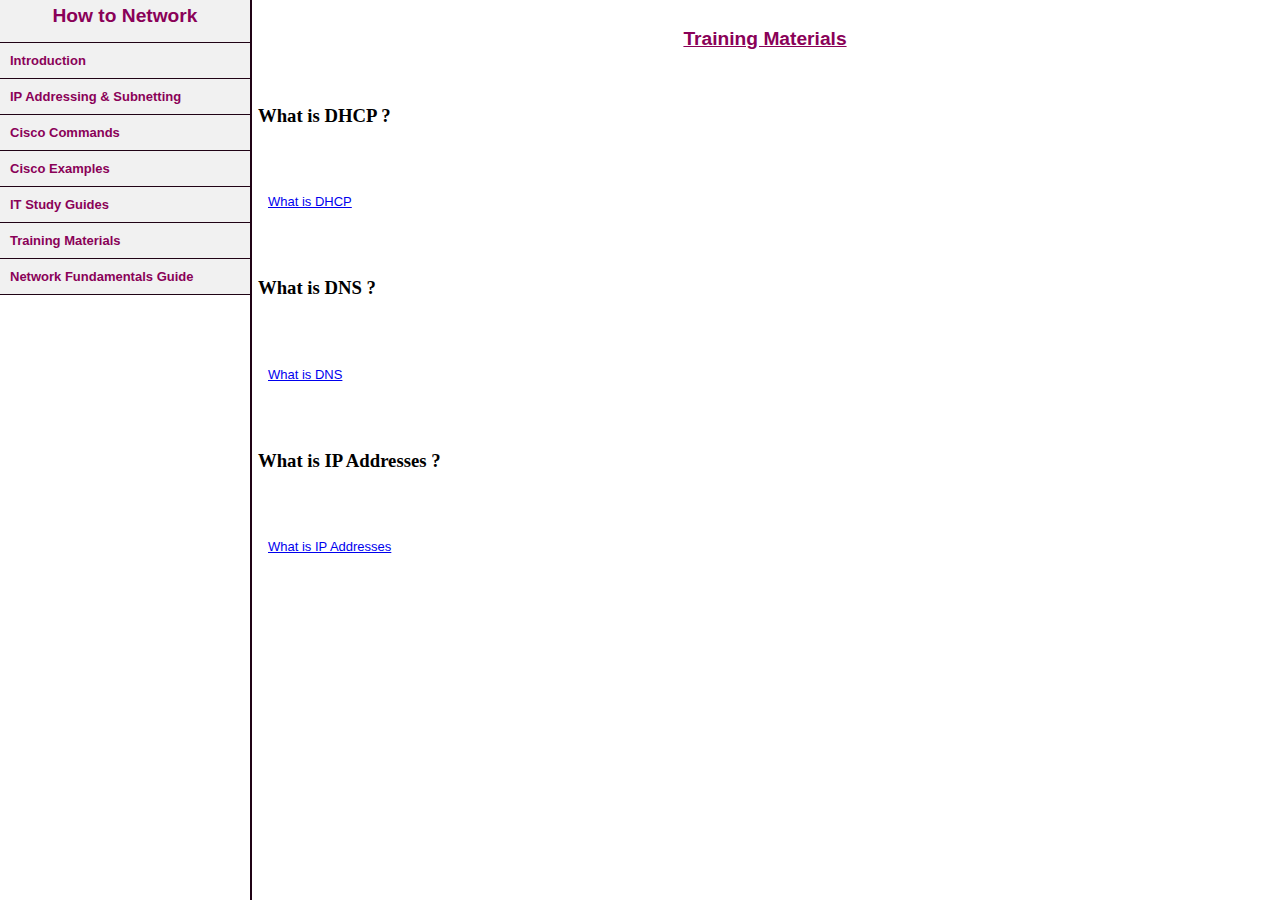
<file: training-materials.html>
<!DOCTYPE html>
<html LANG="en">
    <head>
        <meta charset="UTF-8">
        <meta name="viewport" content="width=devide-width, initial-scale=1.0">
        <title>How to Network</title>
        <link rel="stylesheet" href="css/style.css">
    </head>
    <body>
        <nav id="navbar">
            <header id="title">How to Network</header>
            <ul id="nav-list">
                <li><a class="nav-link" href="index">Introduction</a></li>
                <li><a class="nav-link" href="ip-addressing">IP Addressing & Subnetting</a></li>
                <li><a class="nav-link" href="cisco-commands">Cisco Commands</a></li>
                <li><a class="nav-link" href="cisco-examples">Cisco Examples</a></li>
                <li><a class="nav-link" href="it-study-guides">IT Study Guides</a></li>
                <li><a class="nav-link" href="training-materials">Training Materials</a></li>
                <li><a class="nav-link" href="Network-Fundamentals-Guide" target="_blank">Network Fundamentals Guide</a></li>

        </nav>
        <main id="main-doc">
            <section class="main-section">
                <header>Training Materials</header>
                <br>
                <br>
                    <p>
                        <h3>What is DHCP ?</h3>
                        <br>
                        <br>
                        <p><a href="videos/DHCP.html">What is DHCP</a></p>
                        <br>
                        <br>
                        <h3>What is DNS ?</h3>
                        <br>
                        <br>
                        <p><a href="videos/DNS.html">What is DNS</a></p>
                        <br>
                        <br>
                        <h3>What is IP Addresses ?</h3>
                        <br>
                        <br>
                        <p><a href="videos/IP-Addresses.html">What is IP Addresses</a></p>
                    </p>
            </section>

        </main>
    </body>
</html>
</file>
<file: css/style.css>
header {
    font-family:Arial, Helvetica, sans-serif;
    text-align: center;
    text-decoration: underline;
    color: #8a0158;
    font-size: larger;
    font-weight: 800;
}

#main-doc {
    margin-left: 250px;
    padding-top: 20px;
}

main p, li {
    font-family:Arial, Helvetica, sans-serif;
    text-align: justify;
    font-size: small;
    color:#200315;
    padding-right: 10px;
    padding-left: 10px;
}

main li {
    padding-top: 10px;
}
code {
    display: block;
    text-align: left;
    color: darkblue;
    font-weight: 600;
    background-color: #f1f1f1;
    padding: 15px 15px 15px 15px;
    margin: 0 10px 0 10px;
    line-height: 1.5;
    white-space: pre-line;
    border-radius: 7px;
}

.reference-link {
    color:#8a0158;

}

.reference-link:visited {
    color:rgb(4, 104, 53);
}

.reference-link:hover {
    color:rgb(212, 82, 22)
}

#nav-list li {
    background-color: #f1f1f1;
    list-style-type: none;
    text-align: left;
    padding-top: 10px;
    padding-bottom: 10px;
    border-bottom: 1px solid #200315;
}

#navbar {
    border-right: 2px solid #200315;
}

nav header {
    border-bottom: 1px solid #200315;
    text-decoration: none;
    background-color: #f1f1f1;
    margin: 0;
    padding: 5px 0 15px 0;
    text-align: center;
}

#navbar ul {   
    overflow: auto;
    height: 100%;
    margin-left: 0;
    padding-left: 0;
    margin-block: 0;
}

#navbar {
    min-width: 100px;
    width: 250px;
    height: 100%;
    position: fixed;
    z-index: 1;
    top: 0;
    left: 0;
}

nav li a {
    display: block;
    color:#8a0158;
    font-weight: 600;
    text-decoration: none;

    }
nav li a:hover {
    color:rgb(212, 82, 22);
}

nav li a:visited {
    color:rgb(4, 104, 53);
}

#nav-list li:hover {
    background-color: #ffffff;
    cursor: pointer;
}

@media only screen and (max-width:580px) {
    #navbar {
        position: absolute;
        top:0;
        max-height: 250px;
        padding: 0;
        margin: 0;
        width: 100%;
    }

    #navbar ul {
        border-bottom: 2px solid #200315;

        padding: 0;
    }
    
    #main-doc {
        position: relative;
        margin-top: 300px;
        margin-bottom: 100px;
        margin-left: 0px;
    }

    code {
        text-align: left;
        line-height: normal;
        font-size: 85%;
        word-break: break-all;
        
    }

    main p, li {
        font-size: 80%;
    }

    main li ul li {
        margin-left: -20px;
    }

    main li {
        margin-left: -10px;
    }

    header {
        font-size: small;
    }
}
</file>
